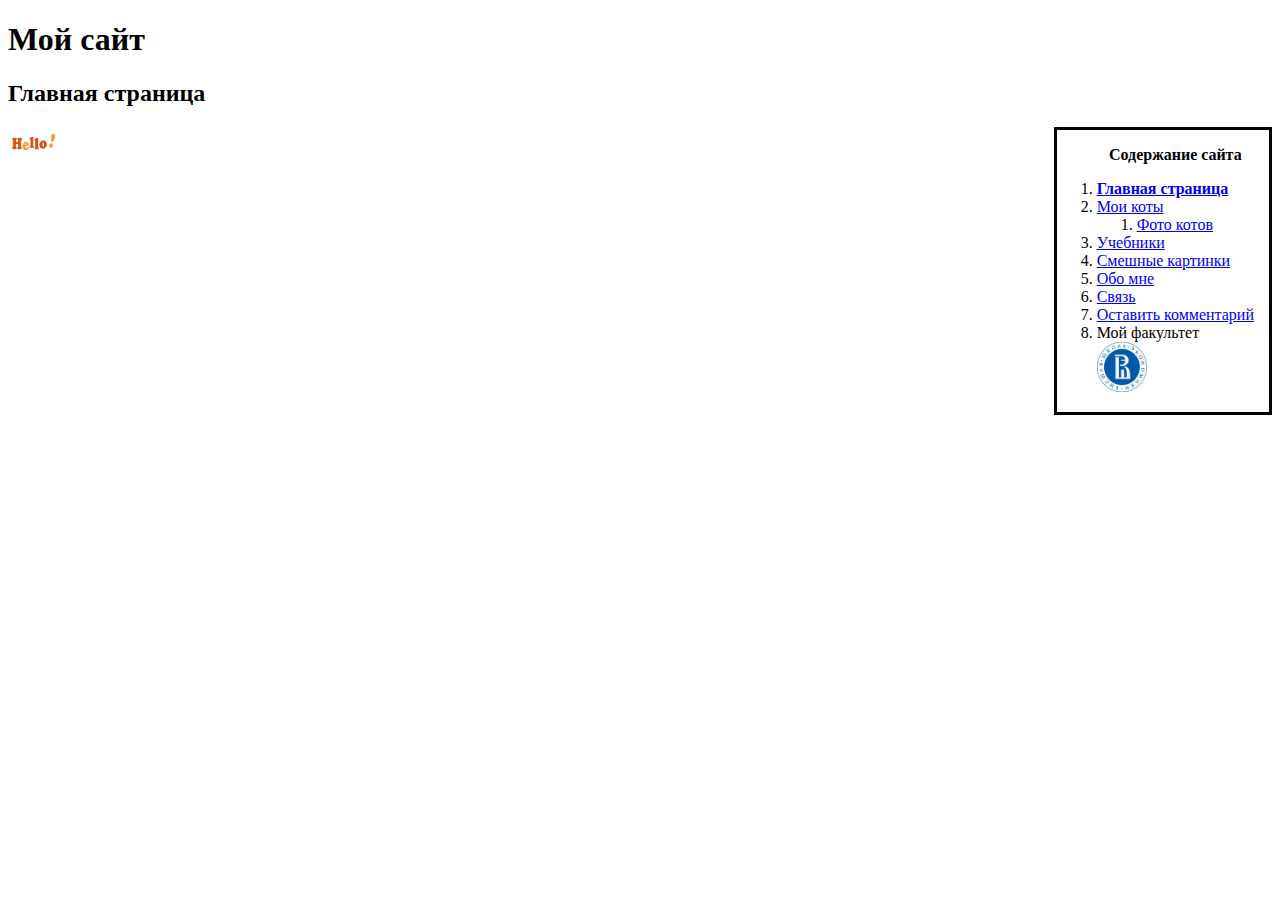
<file: index.html>
<!DOCTYPE html>
<html lang="en">

<head>
    <meta charset="UTF-8">
    <meta name="viewport" content="width=device-width, initial-scale=1.0">
    <title>Document</title>
    <link rel="stylesheet" href="styles/styles.css">

</head>

<body>
    <h1> Мой сайт</h1>
    <h2>Главная страница</h2>
   
    <a href="image.html#картинка" ; target="_blank"><img src="styles/hello.png" width="50px"></a>


    <div class="list-conteiner">


        <ol>
            <p>Содержание cайта</p>

            <li><a href="index.html" class="bold">
                    Главная страница
                </a></li>
            <li><a href="cats.html">Мои коты</a>
                <ol>
                    <li><a href="cats.html#картинка">Фото котов</a></li>
                </ol>
            </li>
            <li><a href="books.html">Учебники</a></li>
            <li><a href="funny.html"> Смешные картинки </a></li>
            <li><a href="info.html">Обо мне</a></li>
            <li> <a href="contact form.html">Связь</a></li>
            <li><a href="comments.html">Оставить комментарий</a></li>
            <li>Мой факультет</li>
            <a href="https://math.hse.ru"><img src="styles/Логотип_НИУ_ВШЭ.jpg"></a>




        </ol>
    </div>



</body>

</html>
</file>
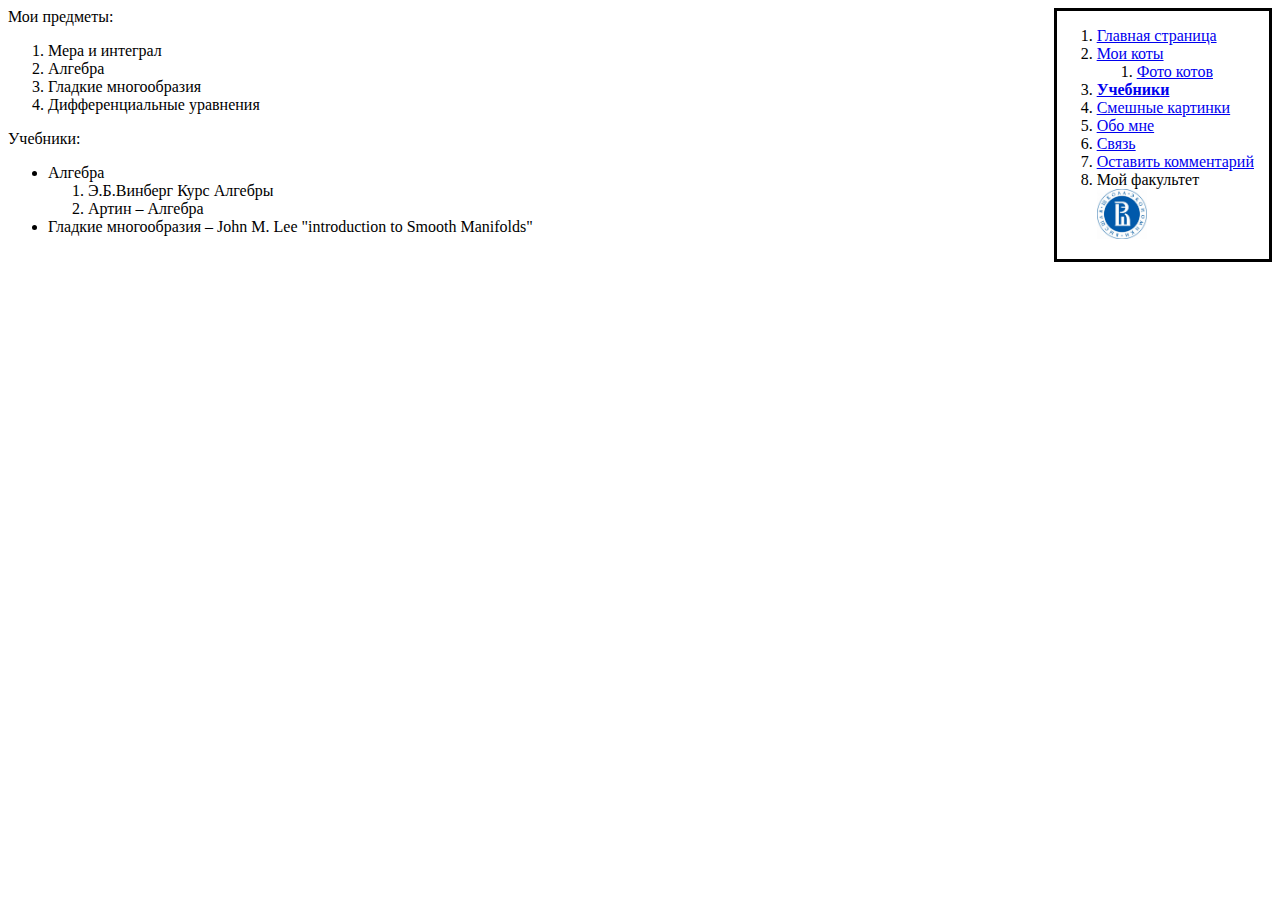
<file: books.html>
<!DOCTYPE html>
<html lang="en">

<head>
    <meta charset="UTF-8">
    <meta name="viewport" content="width=device-width, initial-scale=1.0">
    <title>Document</title>
    <link rel="stylesheet" href="styles/styles.css">
</head>

<div class="list-conteiner">
    <ol>
        </a>
        <li> <a href="index.html">
                Главная страница
            </a></li>

        <li><a href="cats.html">Мои коты</a>
            <ol>
                <li><a href="cats.html#картинка">Фото котов</a></li>
            </ol>
        </li>
        <li><a href="books.html" class="bold">Учебники</a></li>
        <li><a href="funny.html"> Смешные картинки </a></li>
        <li><a href="info.html">Обо мне</a></li>
        <li> <a href="contact form.html">Связь</a></li>
        <li><a href="#">Оставить комментарий</a></li>
        <li>Мой факультет</li>
        <a href="https://math.hse.ru"><img src="styles/Логотип_НИУ_ВШЭ.jpg"></a>
    </ol>
</div>

Мои предметы:
<ol>
    <li>
        Мера и интеграл
    </li>
    <li>
        Алгебра
    </li>
    <li>
        Гладкие многообразия
    </li>
    <li>
        Дифференциальные уравнения
    </li>
</ol>
Учебники:
<ul>
    <li>
        Алгебра
        <ol>
            <li>
                Э.Б.Винберг Курс Алгебры
            </li>
            <li>
                Артин – Алгебра
            </li>
        </ol>
    </li>
    <li>
        Гладкие многообразия – John M. Lee "introduction
        to Smooth Manifolds"

    </li>
</ul>

</html>
</file>
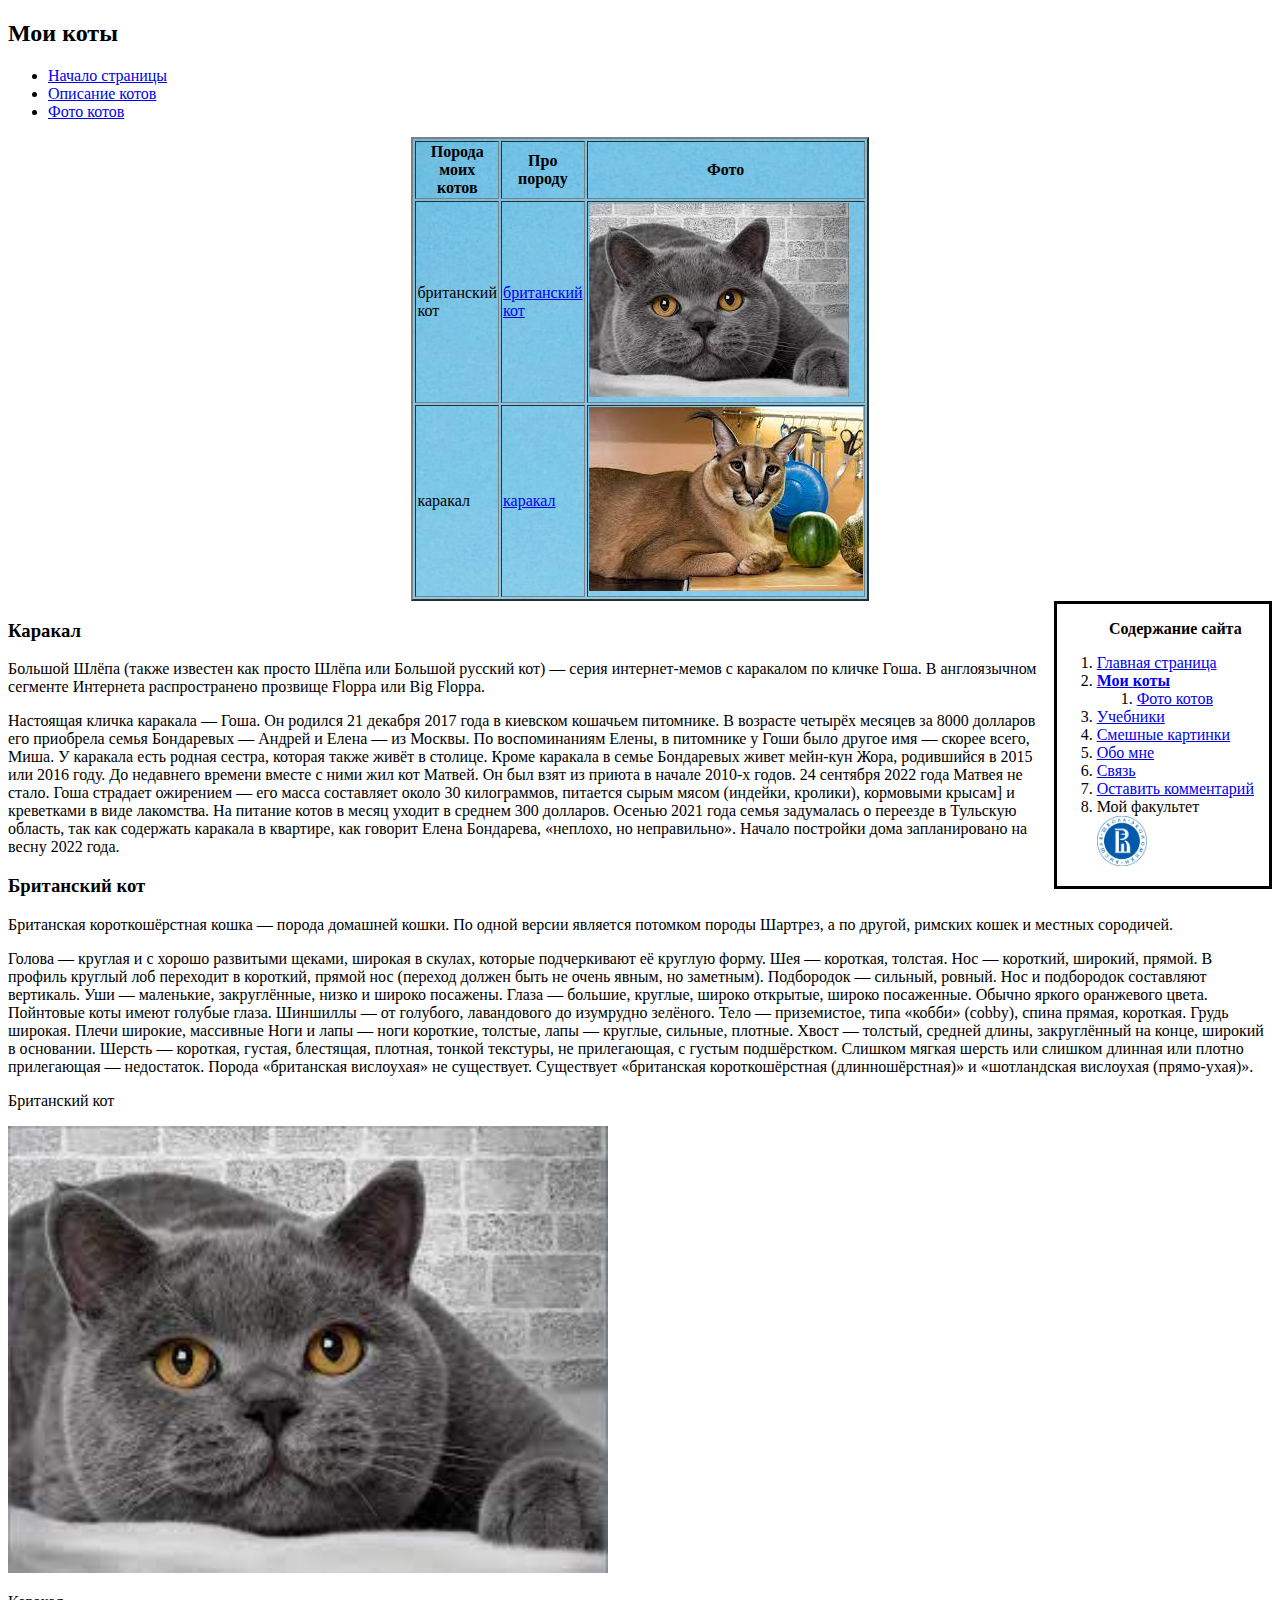
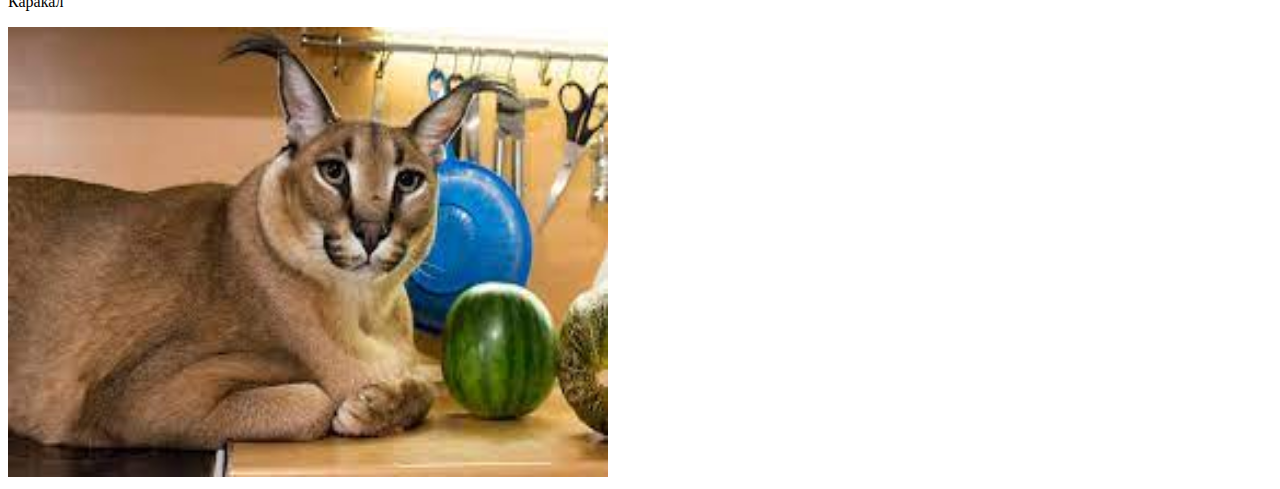
<file: cats.html>
<!DOCTYPE html>
<html lang="en">

<head>
    <meta charset="UTF-8">
    <meta name="viewport" content="width=device-width, initial-scale=1.0">
    <title>Document</title>
    <link rel="stylesheet" href="styles/styles.css">
</head>


<body>
   
    <article id="начало">
        <h2>Мои коты</h2>
    </article>

    <div>

        <nav>
            <ul>
                <li>
                    <a href="#начало">
                        Начало страницы
                    </a>
                </li>
                <li>
                    <a href="#описание">Описание котов</a>
                </li>
                <li>
                    <a href="#картинка">Фото котов</a>
                </li>


            </ul>
        </nav>
    </div>
    <table width="400px" ; height="400px" ; border="2" align="center" background="styles/море 2.jpeg" ;>

        <tr>
            <th>Порода моих котов</th>
            <th>Про породу</th>
            <th> Фото</th>
        </tr>
        <tr>
            <td>британский кот</td>
            <td><a href="https://www.purina.ru/cats/british-cat">британский кот</a></td>
            <td><img src="styles/британский кот.jpeg"></td>
        </tr>
        <tr>
            <td>каракал</td>
            <td><a
                    href="https://ru.wikipedia.org/wiki/%D0%91%D0%BE%D0%BB%D1%8C%D1%88%D0%BE%D0%B9_%D0%A8%D0%BB%D1%91%D0%BF%D0%B0">каракал</a>
            </td>
            <td><img src="styles/каракал.jpeg"></td>
        </tr>
    </table>
    <div class="list-conteiner">


        <ol>
            <p>Содержание cайта</p>

            <li><a href="index.html">
                    Главная страница
                </a></li>
            <li><a href="cats.html" class="bold">Мои коты</a>
                <ol>
                    <li><a href="#картинка">Фото котов</a></li>
                </ol>
            </li>
            <li><a href="books.html">Учебники</a></li>
            <li><a href="funny.html"> Смешные картинки </a></li>
            <li><a href="info.html">Обо мне</a></li>
            <li> <a href="contact form.html">Связь</a></li>
            <li><a href="comments.html">Оставить комментарий</a></li>

            <li>Мой факультет</li>
            <a href="https://math.hse.ru"><img src="styles/Логотип_НИУ_ВШЭ.jpg"></a>

        </ol>
    </div>
    <div>
        <article id="описание">
            <h3>Каракал</h3>
        </article>
        <p>Большой Шлёпа (также известен как просто Шлёпа или Большой русский кот) — серия интернет-мемов с каракалом по
            кличке Гоша. В англоязычном сегменте Интернета распространено прозвище Floppa или Big Floppa.</p>
        <p>Настоящая кличка каракала — Гоша. Он родился 21 декабря 2017 года в киевском кошачьем питомнике. В возрасте
            четырёх месяцев за 8000 долларов его приобрела семья Бондаревых — Андрей и Елена — из Москвы. По
            воспоминаниям Елены, в питомнике у Гоши было другое имя — скорее всего, Миша. У каракала есть родная
            сестра, которая также живёт в столице.

            Кроме каракала в семье Бондаревых живет мейн-кун Жора, родившийся в 2015 или 2016 году. До недавнего
            времени вместе с ними жил кот Матвей. Он был взят из приюта в начале 2010-х годов. 24 сентября 2022
            года Матвея не стало. Гоша страдает ожирением — его масса составляет около 30 килограммов, питается
            сырым мясом (индейки, кролики), кормовыми крысам] и креветками в виде лакомства. На питание котов в
            месяц уходит в среднем 300 долларов.

            Осенью 2021 года семья задумалась о переезде в Тульскую область, так как содержать каракала в квартире, как
            говорит Елена Бондарева, «неплохо, но неправильно». Начало постройки дома запланировано на весну 2022
            года.

        </p>
        <article id="описание">
            <h3>Британский кот</h3>
        </article>

        <p> Британская короткошёрстная кошка — порода домашней кошки. По одной версии является потомком породы
            Шартрез,
            а по другой, римских кошек и местных сородичей.</p>
        <p> Голова — круглая и с хорошо развитыми щеками, широкая в скулах, которые подчеркивают её круглую форму.
            Шея —
            короткая, толстая. Нос — короткий, широкий, прямой. В профиль круглый лоб переходит в короткий, прямой
            нос
            (переход должен быть не очень явным, но заметным). Подбородок — сильный, ровный. Нос и подбородок
            составляют
            вертикаль.
            Уши — маленькие, закруглённые, низко и широко посажены.
            Глаза — большие, круглые, широко открытые, широко посаженные. Обычно яркого оранжевого цвета. Пойнтовые
            коты
            имеют голубые глаза. Шиншиллы — от голубого, лавандового до изумрудно зелёного.
            Тело — приземистое, типа «кобби» (cobby), спина прямая, короткая. Грудь широкая. Плечи широкие,
            массивные
            Ноги и лапы — ноги короткие, толстые, лапы — круглые, сильные, плотные.
            Хвост — толстый, средней длины, закруглённый на конце, широкий в основании.
            Шерсть — короткая, густая, блестящая, плотная, тонкой текстуры, не прилегающая, с густым подшёрстком.
            Слишком мягкая шерсть или слишком длинная или плотно прилегающая — недостаток.
            Порода «британская вислоухая» не существует. Существует «британская короткошёрстная (длинношёрстная)» и
            «шотландская вислоухая (прямо-ухая)».</p>

    </div>
    <article id="картинка">
        <p> Британский кот</p>
        <img src="styles/британский кот.jpeg" width="600px">
        <p>Каракал</p>
        <img src="styles/каракал.jpeg" width="600px" height="450">
    </article>
</body>

</html>
</file>
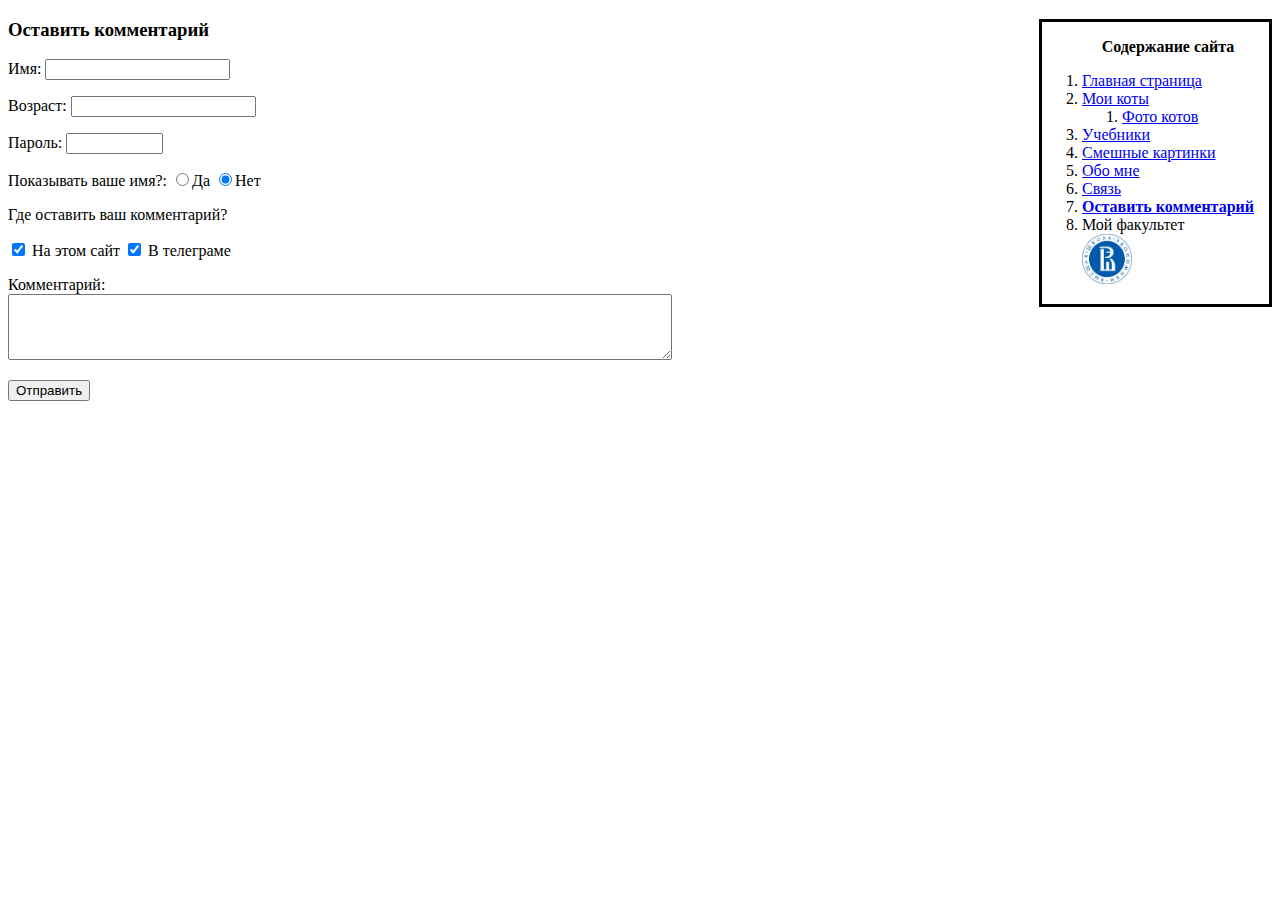
<file: comments.html>
<!DOCTYPE html>
<html lang="en">

<head>
    <meta charset="UTF-8">
    <meta name="viewport" content="width=device-width, initial-scale=1.0">
    <title>Document</title>
    <link rel="stylesheet" href="styles/styles.css">
</head>

<body>

    <div class="list-conteiner">


        <ol>
            <p>Содержание cайта</p>

            <li><a href="index.html">
                    Главная страница
                </a></li>
            <li><a href="cats.html">Мои коты</a>
                <ol>
                    <li><a href="page1.html#картинка">Фото котов</a></li>
                </ol>
            </li>
            <li><a href="books.html">Учебники</a></li>
            <li><a href="funny.html"> Смешные картинки </a></li>
            <li><a href="info.html">Обо мне</a></li>
            <li> <a href="contact form.html">Связь</a></li>
            <li><a href="comments.html" class="bold">Оставить комментарий</a></li>

            <li>Мой факультет</li>
            <a href="https://math.hse.ru"><img src="styles/Логотип_НИУ_ВШЭ.jpg"></a>

        </ol>
    </div>

    <h3> Оставить комментарий</h3>
    <form action="https://www.bing.com/search?" id="UserEnter" name="UserEnter" target="_blank">

        <p>Имя: <input name="last_name" size="20" type="Text"></p>
        <p>Возраст: <input name="age" size="20" type="Number"></p>

        <p>Пароль: <input name="password" size="9" type="Password" value></p>

        <p>Показывать ваше имя?:
            <input name="publish" type="Radio">Да
            <input checked="" name="publish" type="Radio">Нет
        </p>


        Где оставить ваш комментарий?

        <p>
            <input checked="" name="place" type="Checkbox" value="10"> На этом сайт
            <input checked="" name="place" type="Checkbox" value="20"> В телеграме

        </p>

        <p> Комментарий:
            <br>
            <textarea cols="80" name="textarea" rows="4"></textarea>
        </p>

        <p>
            <input name="submit" type="Submit" value="Отправить">
        </p>
    </form>



</body>

</html>
</file>
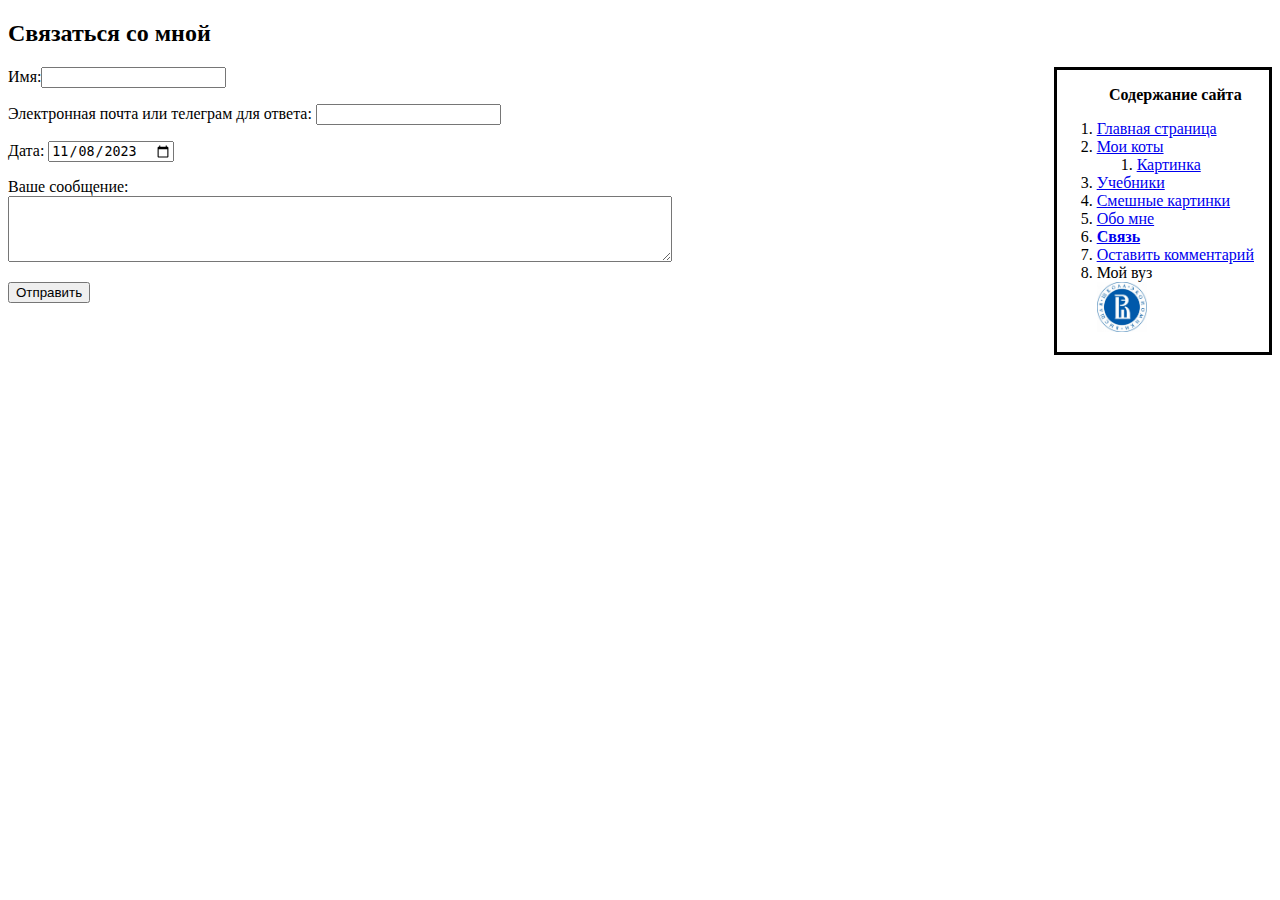
<file: contact form.html>
<!DOCTYPE html>
<html lang="en">

<head>
    <meta charset="UTF-8">
    <meta name="viewport" content="width=device-width, initial-scale=1.0">
    <title>Document</title>
    <link rel="stylesheet" href="styles/styles.css">
</head>

<body>

    <h2>Связаться со мной</h2>
    <div class="list-conteiner">


        <ol>
            <p>Содержание cайта</p>

            <li><a href="index.html">
                    Главная страница
                </a></li>
            <li><a href="cats.html">Мои коты</a>
                <ol>
                    <li><a href="cats.html#картинка">Картинка</a></li>
                </ol>
            </li>
            <li><a href="books.html">Учебники</a></li>
            <li><a href="funny.html">Смешные картинки</a></li>
            <li><a href="info.html">Обо мне</a></li>
            <li><a href="contact form.html" class="bold">Связь</a></li>
            <li><a href="comments.html">Оставить комментарий</a></li>
            <li>Мой вуз</li>
            <a href="https://math.hse.ru"><img src="styles/Логотип_НИУ_ВШЭ.jpg"></a>

        </ol>
    </div>

    <form action="https://www.bing.com/search?" id="UserEnter" name="UserEnter" target="_blank">
        <p>Имя:<input name="q" type="Text"></p>
        <p>Электронная почта или телеграм для ответа: <input name="age" size="20" type="text"></p>


        <p>Дата: <input name="user_date" type="date" value="2023-11-08"></p>


        <input name="function" type="hidden" value="page">
        <input name="page_id" type="hidden" value="3">
        <p> Ваше сообщение:
            <br>
            <textarea cols="80" name="textarea" rows="4"></textarea>
        </p>
        <p>

            <input name="submit" type="Submit" value="Отправить">
        </p>
    </form>


</body>

</html>
</file>
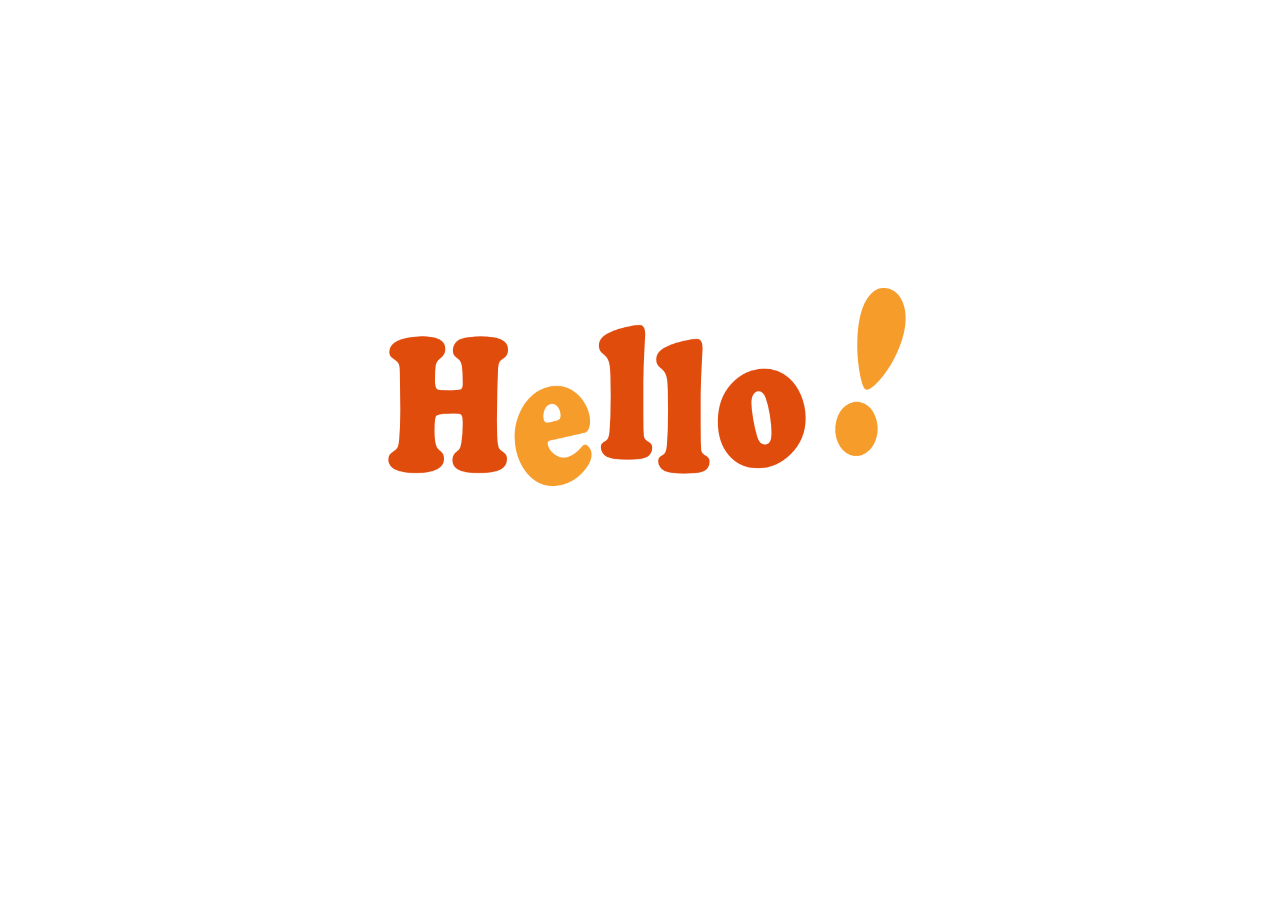
<file: image.html>
<!DOCTYPE html>
<html lang="en">

<head>
    <meta charset="UTF-8">
    <meta name="viewport" content="width=device-width, initial-scale=1.0">
    <title>Document</title>
    <link rel="stylesheet" href="styles/image.css">
</head>

<body>
    <article id="#картинка">
        <div class="out">
            <div class="image">
                <img src="styles/hello.png">
            </div>
        </div>
    </article>
</body>

</html>
</file>
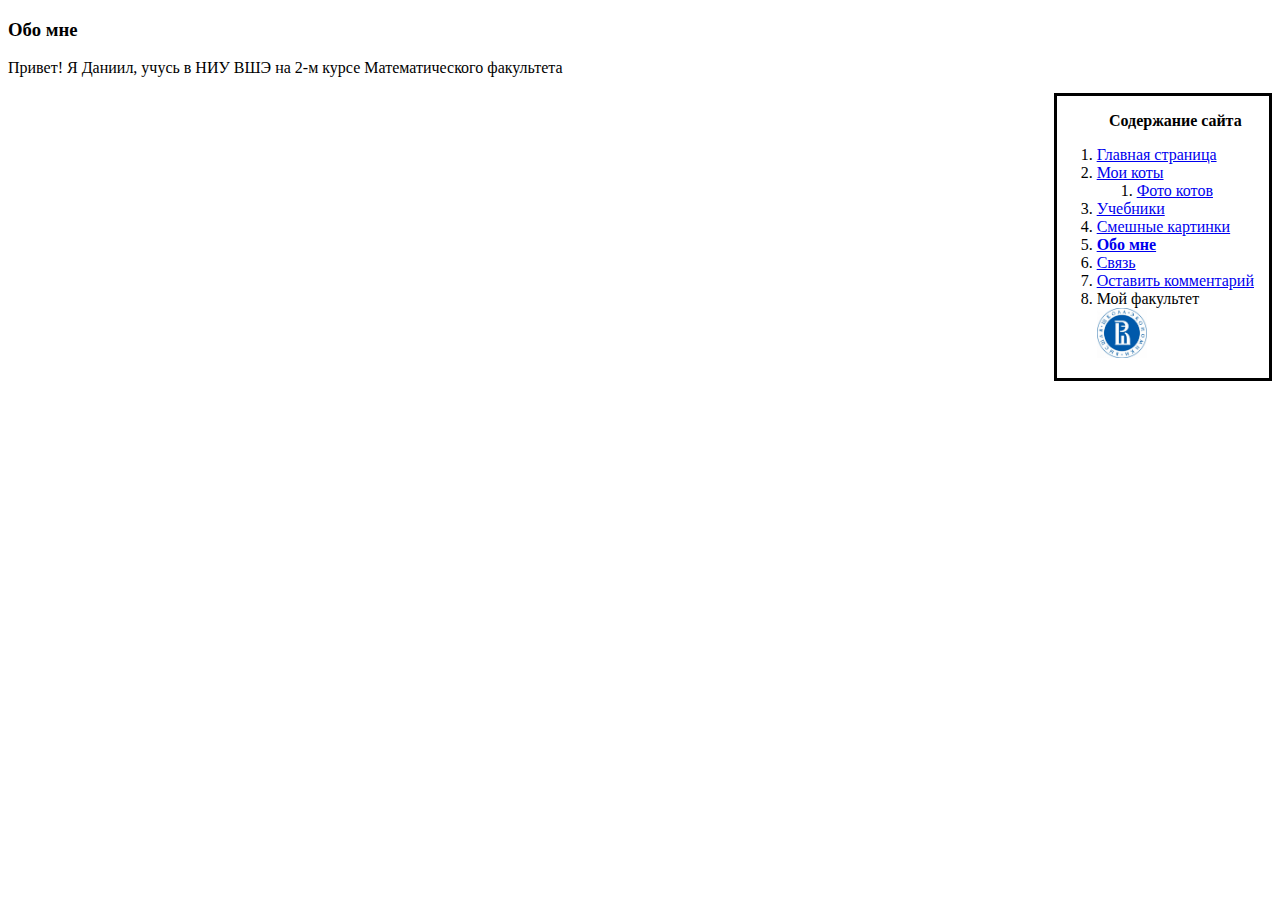
<file: info.html>
<!DOCTYPE html>
<html lang="en">

<head>
    <meta charset="UTF-8">
    <meta name="viewport" content="width=device-width, initial-scale=1.0">
    <title>Document</title>
    <link rel="stylesheet" href="styles/styles.css">
</head>
<h3>Обо мне</h3>
<p>Привет! Я Даниил, учусь в НИУ ВШЭ на 2-м курсе Математического факультета</p>

<body>
    <div class="list-conteiner">


        <ol>
            <p>Содержание cайта</p>

            <li><a href="index.html">
                    Главная страница
                </a></li>
            <li><a href="cats.html">Мои коты</a>
                <ol>
                    <li><a href="page1.html#картинка">Фото котов</a></li>
                </ol>
            </li>
            <li><a href="books.html">Учебники</a></li>
            <li><a href="funny.html"> Смешные картинки </a></li>
            <li><a href="info.html" class="bold">Обо мне</a></li>
            <li> <a href="contact form.html">Связь</a></li>
            <li><a href="comments.html">Оставить комментарий</a></li>

            <li>Мой факультет</li>
            <a href="https://math.hse.ru"><img src="styles/Логотип_НИУ_ВШЭ.jpg"></a>

        </ol>
    </div>
</body>

</html>
</file>
<file: styles/styles.css>
.list-conteiner {
float: right;
border-style: solid;
display: inline-block;
padding-right: 15px;

}
.list-conteiner>ol>p {
text-align: center;
font-weight: bold;
}
.list-conteiner>ol>a>img {width: 50px; height: 50px;
float: center;

}
.bold {font-weight: bold;}
</file>
<file: styles/image.css>
.out {


  height: 800px;
display: flex;
justify-content: center;
}


.image {margin: auto;}
</file>
